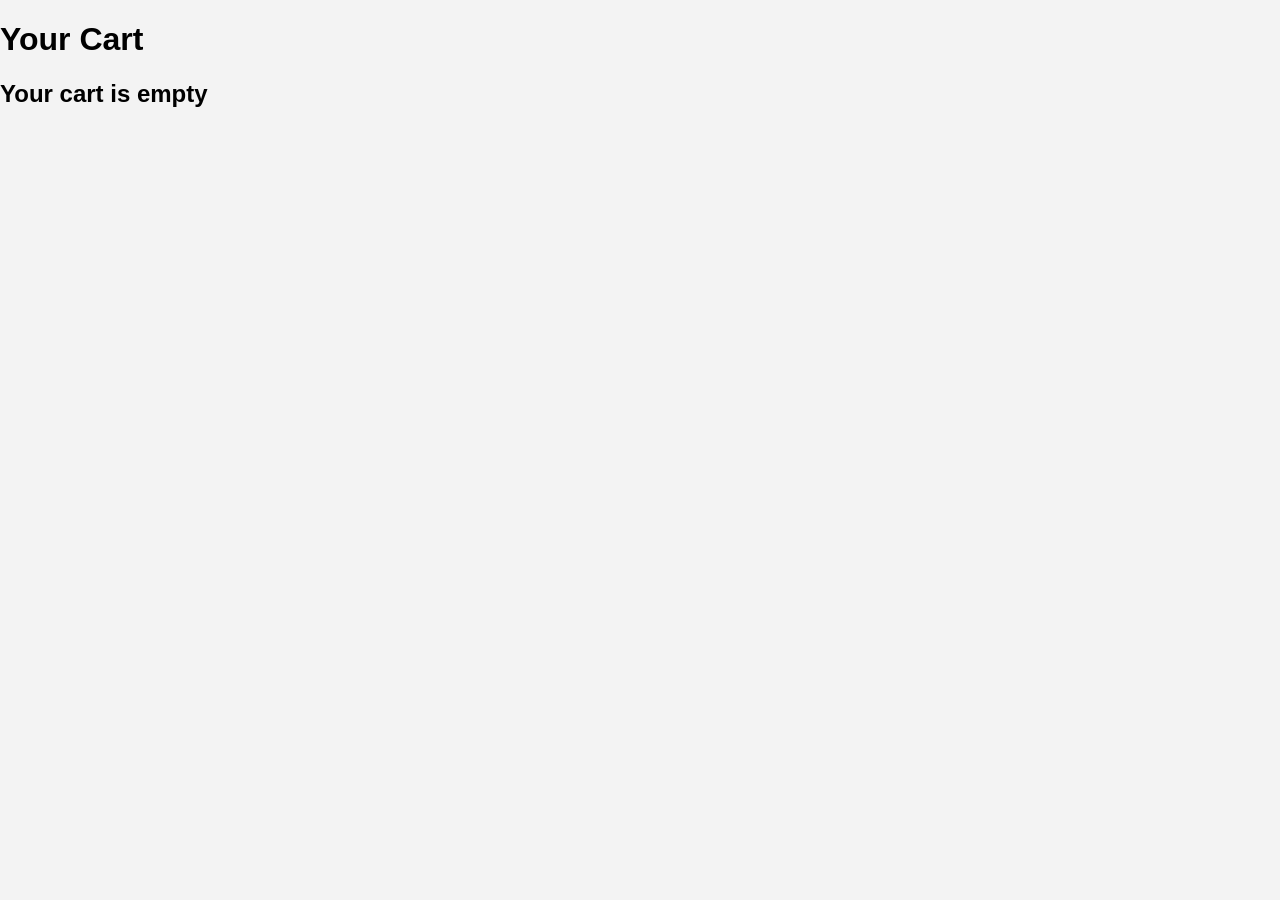
<file: cart.html>
<!DOCTYPE html>
<html>
<head>
<title>Cart</title>
<link rel="stylesheet" href="style.css">
</head>

<body>

<h1>Your Cart</h1>

<div id="cart-items"></div>

<script>

let cart = JSON.parse(localStorage.getItem("cart")) || [];

let container = document.getElementById("cart-items");

if(cart.length === 0){
    container.innerHTML = "<h2>Your cart is empty</h2>";
}

cart.forEach(item => {

    let div = document.createElement("div");

    div.innerHTML = `
        <h3>${item.name}</h3>
        <p>Price: $${item.price}</p>
        <hr>
    `;

    container.appendChild(div);

});

</script>

</body>
</html>
</file>
<file: style.css>
body{
margin:0;
font-family:Arial;
background:#f3f3f3;
}

/* NAVBAR */

.navbar{

background:#131921;

color:white;

display:flex;

align-items:center;

justify-content:space-between;

padding:10px 40px;

}

.logo{

font-size:24px;

font-weight:bold;

color:#ffffff;

}

.search{

display:flex;

width:100%;

}

.search select{
width:50px;
background-color: #f3f3f3;
border: none;
border-radius: 4px 0 0 4px;
padding-left:5px;
cursor:pointer;
font-size:12px;

}

.search input{

flex-grow:1;

padding:10px;

border:none;

}

.search button{

background:#febd69;

border:none;

padding:10px 15px;

}

.nav-links a{

color:white;

margin-left:20px;

text-decoration:none;
width:10%;

}


/* MENU BAR */

.menu{

background:#232f3e;

padding:10px;

}

.menu a{

color:white;

margin-right:10px;

text-decoration:none;

}


/* PAGE LAYOUT */

.container{

display:flex;

padding:20px;

}


/* SIDEBAR */

.sidebar{

width:220px;

background:white;

padding:20px;

}

.sidebar h3{

margin-top:0;

}

.sidebar label{

display:block;

margin:5px 0;

}


/* PRODUCTS */

.products{

flex:1;

display:grid;

grid-template-columns:repeat(4,1fr);

gap:20px;

margin-left:20px;

}

.product{

background:white;

padding:15px;

text-align:center;

}

.product img{

width:100%;

}

.product button{

background:#ffd814;

border:none;

padding:10px;

margin-top:10px;

cursor:pointer;

}
.results-bar{
    display: flex;
    justify-content:space-between;
    align-items:center;
    background: #f3f3f3;
    padding: 10px 15px;
    font-size: 14px;
    color:#565959;
    border-bottom: 2px solid #dddddd;
}
.sort{
    font-size: 13px;
    background:white;
    padding: 5px 8px;
    border: 2px solid#ccc;
    border-radius:5px;
}
.delivery{
    font-size: 14px;
}


/* Container ko relative rakhein taaki list iske niche hi khule */
.nav-dropdown {
    position: relative;
    display: inline-block;
}

/* "All" link ke andar icon aur text ko align karne ke liye */
.all-link {
    display: flex !important;
    align-items: center;
    gap: 5px;
    font-weight: bold;
}

/* Dropdown list ki design (by default hidden) */
.dropdown-list {
    display: none;
    position: absolute;
    top: 100%;
    left: 0;
    background-color: white;
    min-width: 240px;
    max-height: 400px;
    overflow-y: auto;
    overflow-x: hidden;
    box-shadow: 0px 4px 10px rgba(0,0,0,0.3);
    z-index: 99;
    border-radius: 4px;
    padding: 10px 0;
}

.dropdown-list::-webkit-scrollbar{
    width: 6px;
}
.dropdown-list::-webkit-scrollbar-thumb{
background: #cccccc;
border-radius: 10px;
}
.dropdown-list::-webkit-scrollbar-thumb:hover{
    background:#999999;
}
/* List ke links ka color black karna padega kyunki taskbar aksar dark hota hai */
.dropdown-list a {
    color: #111 !important;
    padding: 10px 20px;
    display: block;
    text-decoration: none;
    font-size: 14px;
}

.dropdown-list a:hover {
    background-color: #f3f3f3;
}

/* Hover logic: Jab mouse .nav-dropdown par ho, tab list dikhao */
.nav-dropdown:hover .dropdown-list {
    display: block;
}

/* Heading style inside list */
.list-title {
    padding: 10px 20px 5px;
    font-weight: bold;
    color: #111;
    font-size: 15px;
}
/* Saare groups ko ek line mein lane ke liye */
.nav-links {
    display: flex;
    align-items: center;
    gap: 20px; /* Elements ke beech ka gap */
    color: white;
}

/* Har group ke andar ke text ko align karne ke liye */
.nav-group {
    display: flex;
    flex-direction: column; /* Text ko upar-niche lane ke liye */
    justify-content: center;
    cursor: pointer;
    padding: 5px;
    border: 1px solid transparent;
}

.nav-group:hover {
    border: 1px solid white; /* Amazon hover effect */
}

/* Chota text (Hello sign in) */
.nav-line-1 {
    font-size: 12px;
    margin: 0;
}

/* Bada text (Accounts & Lists) */
.nav-line-2 {
    font-size: 14px;
    font-weight: 700;
    margin: 0;
}

/* Language select ko clean banane ke liye */
.lang-select {
    background: transparent;
    color: rgb(255, 255, 255);
    border: none;
    font-weight: bold;
    outline: none;
    cursor: pointer;
}
.lang-select option{
color:black;
background-color: white;
}
/* Cart alignment */
.nav-cart {
    display: flex;
    align-items: flex-end; /* Icon aur text ko niche se align karne ke liye */
    gap: 5px;
}

.nav-cart i {
    font-size: 24px;
}
</file>
